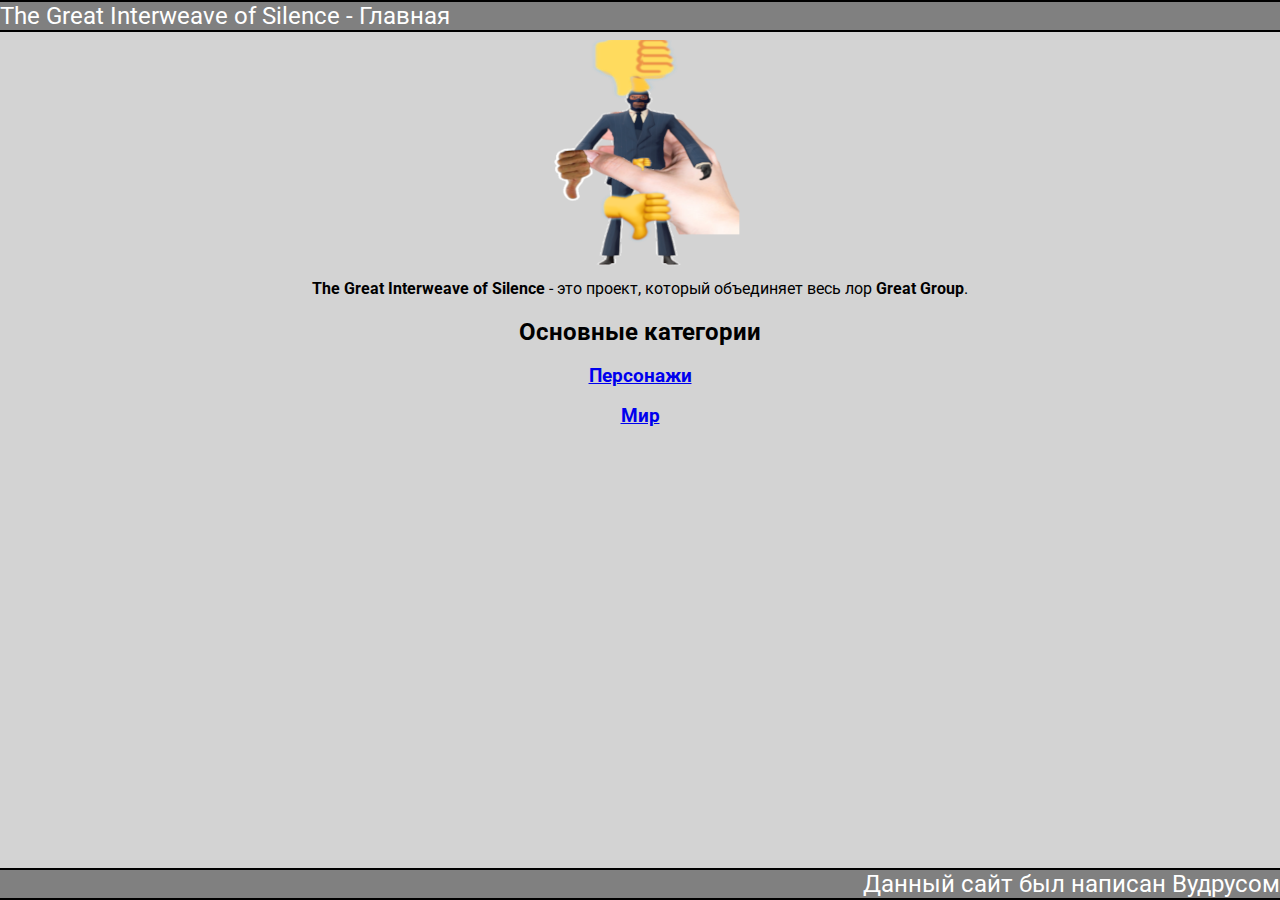
<file: docs/index.html>
<!DOCTYPE html>
<html lang="ru">
    <head>
        <meta charset="UTF-8">
        <meta name="viewport" content="width=device-width, initial-scale=1.0">
        <title>tGIoS Wiki - Главная</title>
        <link rel="stylesheet" href="css/regular.css">
    </head>
    <body style="margin-top: 40px;">
        <header>The Great Interweave of Silence - Главная</header>
			<div style="text-align: center;margin:0">
				<img src="files/images/tGIoS-icon.png" width="200px" title="am not ze olnyfans spie">
				<p><strong>The Great Interweave of Silence</strong> - это проект, который объединяет весь лор <strong>Great Group</strong>.</p>
				<h2>Основные категории</h2>
					<h3><a href="characters/character-index.html">Персонажи</a></h3>
					<h3><a href="world/world-index.html">Мир</a></h3>
			</div>
        <footer style="text-align: right;">Данный сайт был написан Вудрусом</footer>
    </body>
</html>
</file>
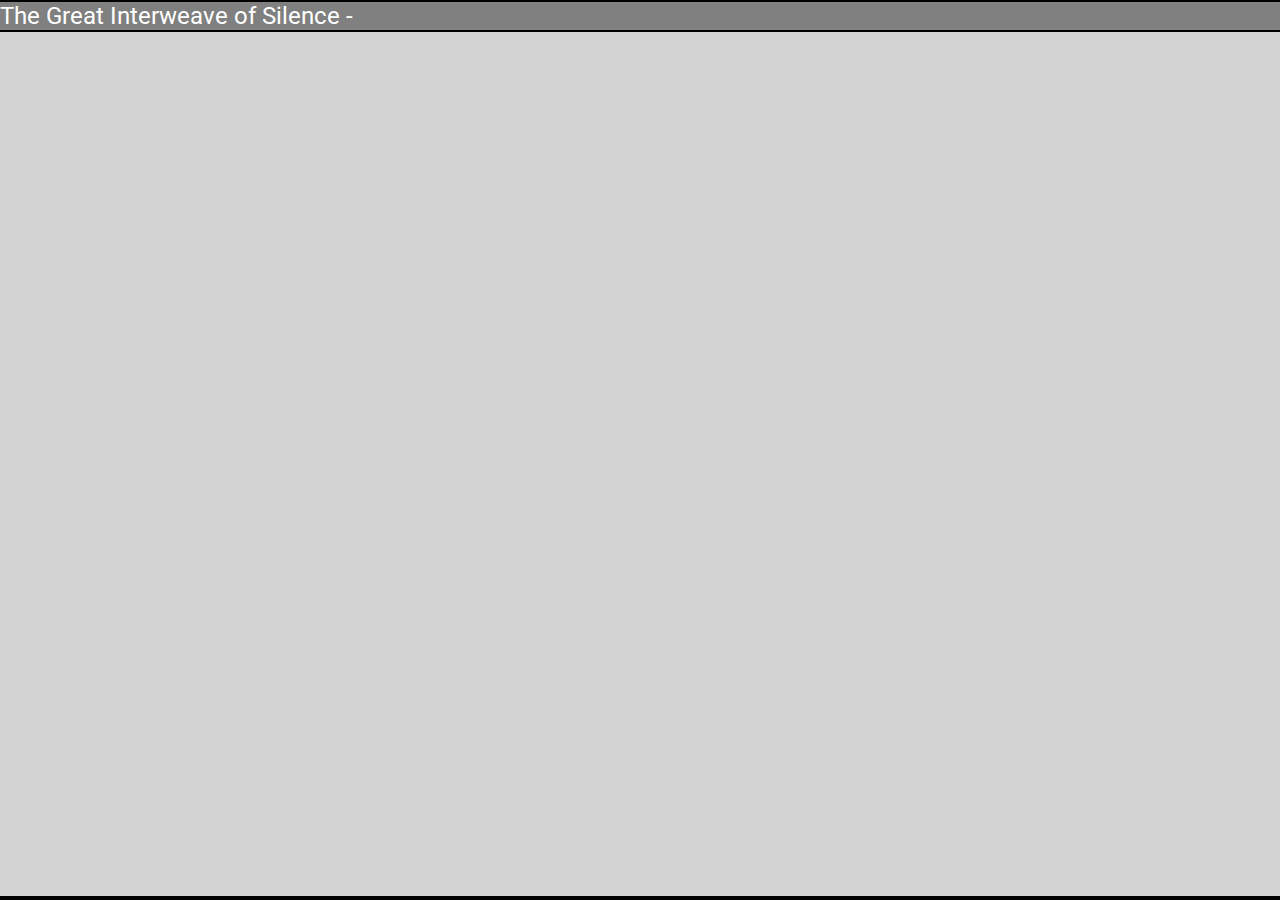
<file: docs/template.html>
<!DOCTYPE html>
<html lang="ru">
    <head>
        <meta charset="UTF-8">
        <meta name="viewport" content="width=device-width, initial-scale=1.0">
        <title>tGIoS Wiki - </title>
        <link rel="stylesheet" href="css/regular.css">
    </head>
    <body>
        <header>The Great Interweave of Silence - </header>
        <footer></footer>
    </body>
</html>
</file>
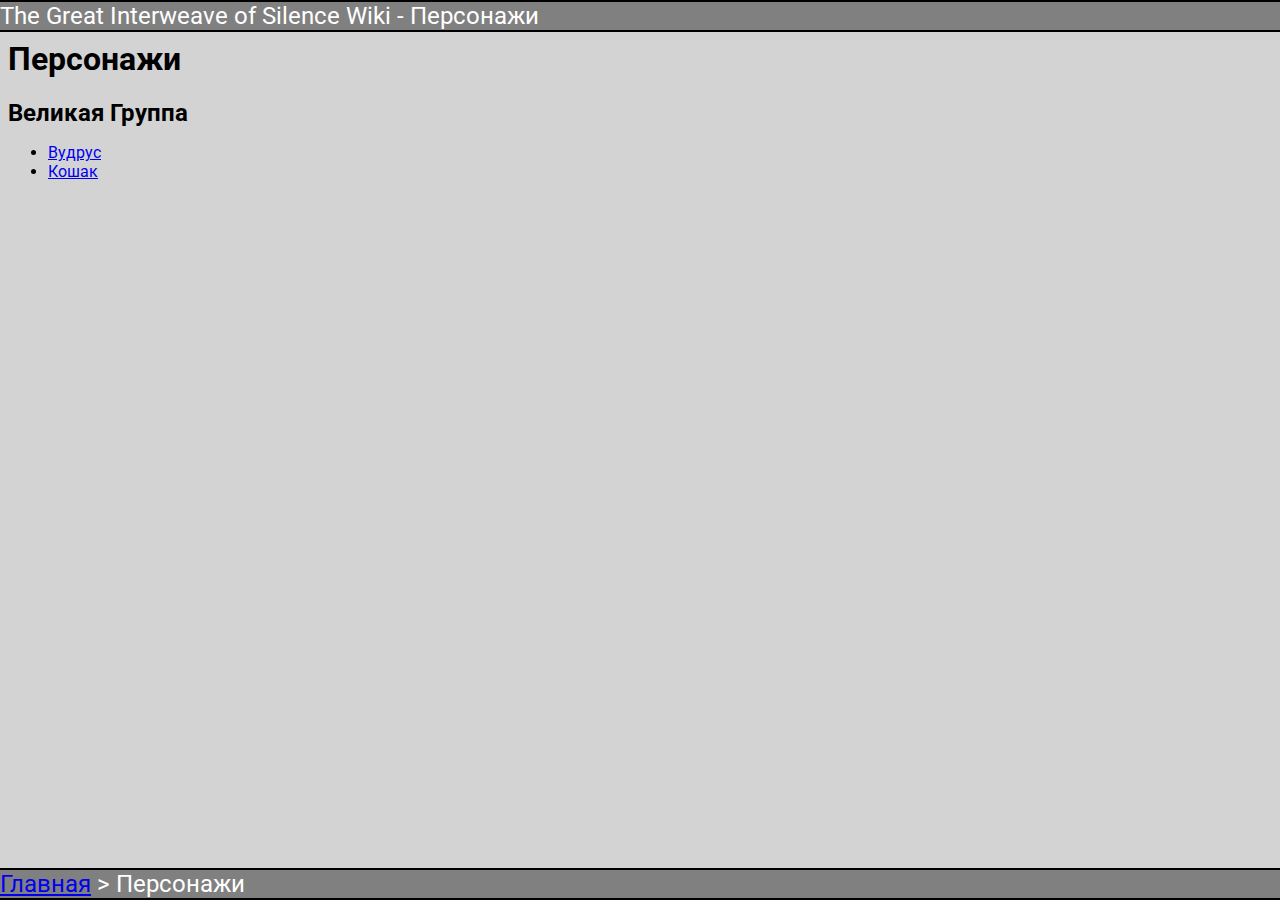
<file: docs/characters/character-index.html>
<!DOCTYPE html>
<html lang="ru">
    <head>
        <meta charset="UTF-8">
        <meta name="viewport" content="width=device-width, initial-scale=1.0">
        <title>tGIoS Wiki - Персонажи </title>
        <link rel="stylesheet" href="../css/regular.css">
    </head>
    <body>
        <header>The Great Interweave of Silence Wiki - Персонажи</header>
        <h1>Персонажи</h1>
        <h2>Великая Группа</h2>
        <ul>
            <li><a href="great-group/wudrus.html">Вудрус</a></li>
            <li><a href="great-group/koshak.html">Кошак</a></li>
            </ul>
        <footer><a href="../index.html">Главная</a> > Персонажи</footer>
    </body>
</html>
</file>
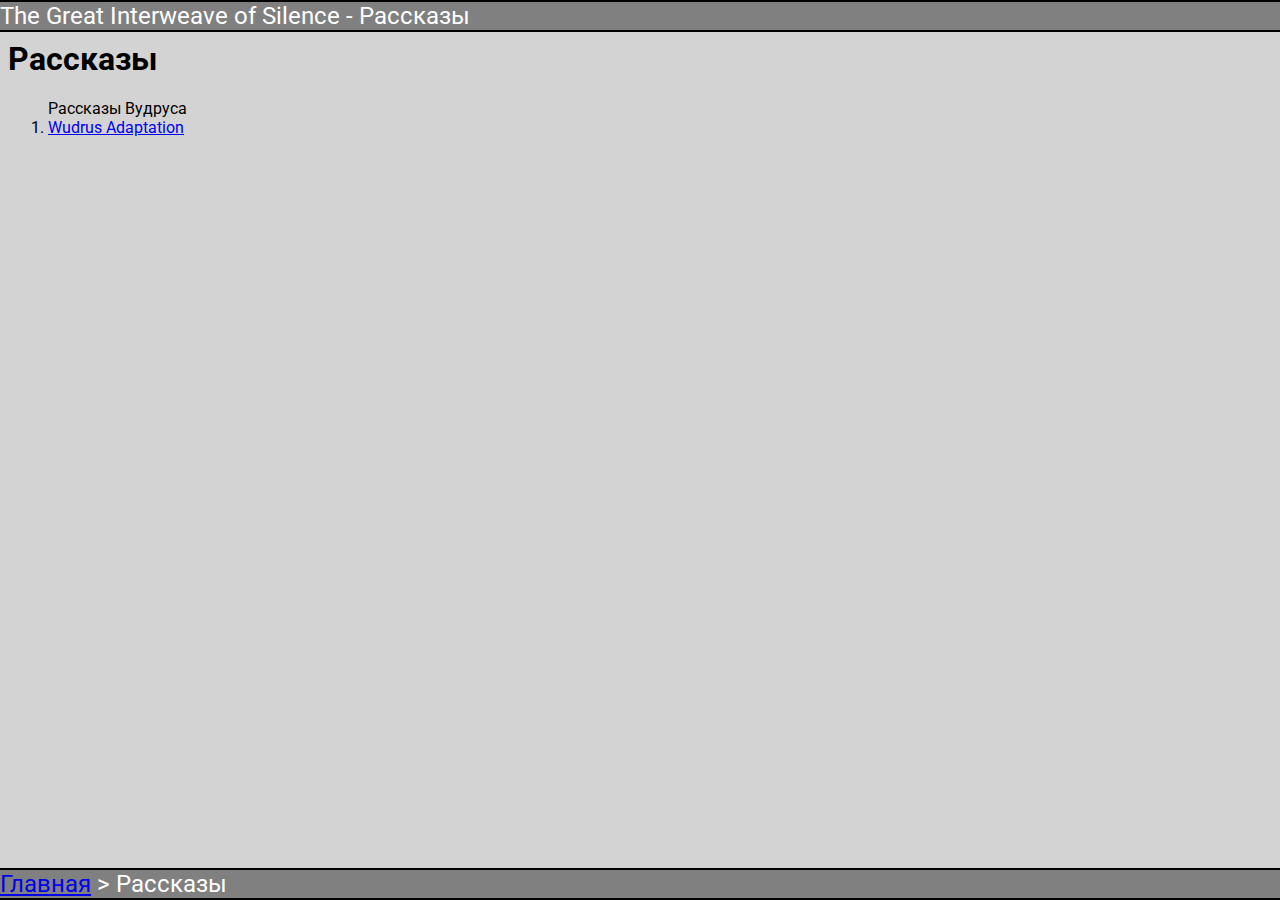
<file: docs/stories/stories-index.html>
<!DOCTYPE html>
<html lang="ru">
    <head>
        <meta charset="UTF-8">
        <meta name="viewport" content="width=device-width, initial-scale=1.0">
        <title>tGIoS Wiki - </title>
        <link rel="stylesheet" href="../css/regular.css">
    </head>
    <body>
        <header>The Great Interweave of Silence - Рассказы</header>
        <h1>Рассказы</h1>
        <ol>Рассказы Вудруса
            <li><a href="wudrus/adaptation.html">Wudrus Adaptation</a></li>
        </ol>
        <footer><a href="../index.html">Главная</a> > Рассказы</footer>
    </body>
</html>
</file>
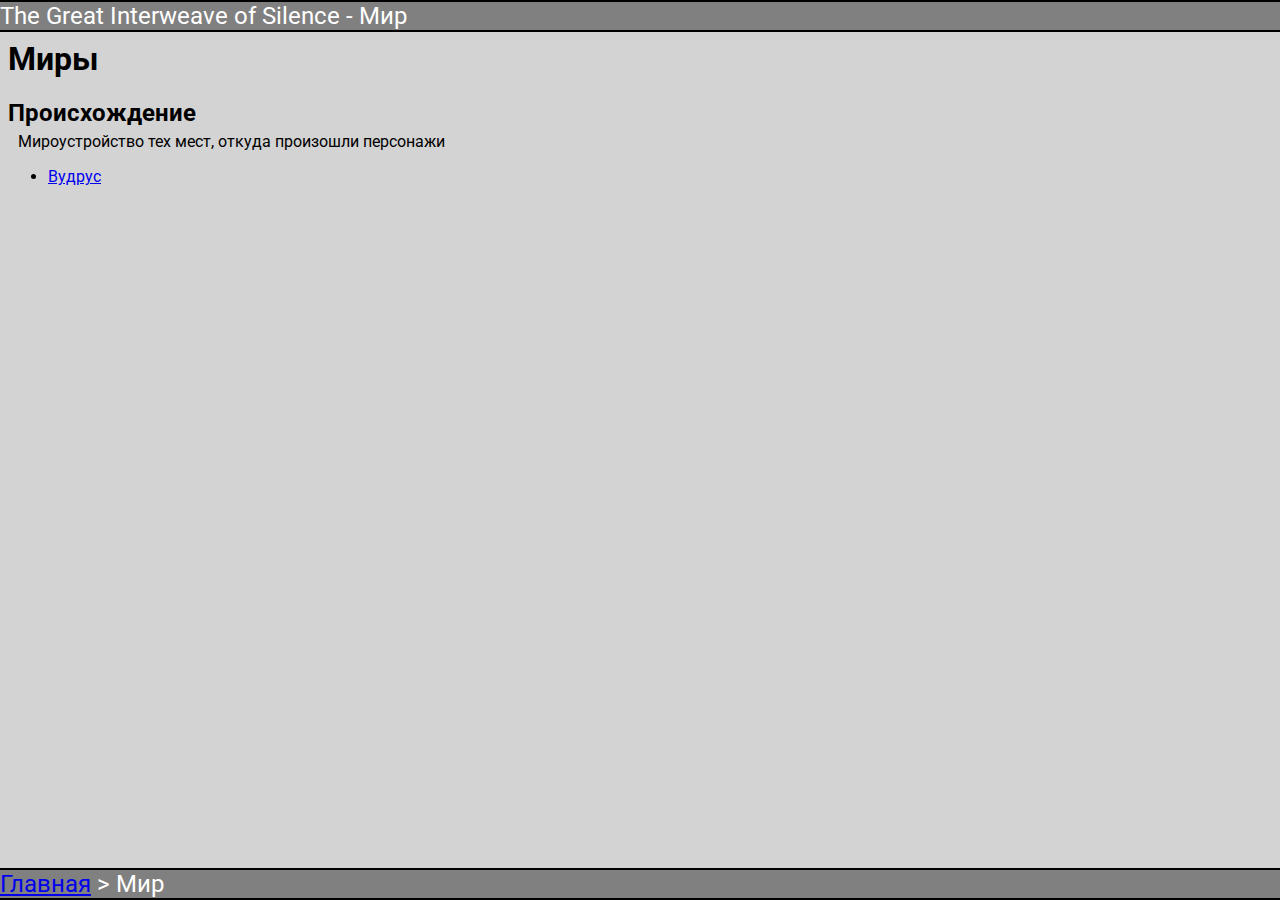
<file: docs/world/world-index.html>
<!DOCTYPE html>
<html lang="ru">
    <head>
        <meta charset="UTF-8">
        <meta name="viewport" content="width=device-width, initial-scale=1.0">
        <title>tGIoS Wiki - Мир</title>
        <link rel="stylesheet" href="../css/regular.css">
    </head>
    <body>
        <header>The Great Interweave of Silence - Мир</header>
        <h1>Миры</h1>
            <h2>Происхождение</h2>
                <p>Мироустройство тех мест, откуда произошли персонажи</p>
                <ul>
                    <li><a href="wudrus/wudrus-index.html">Вудрус</a></li>
                </ul>
        <footer><a href="../index.html">Главная</a> > Мир</footer>
    </body>
</html>
</file>
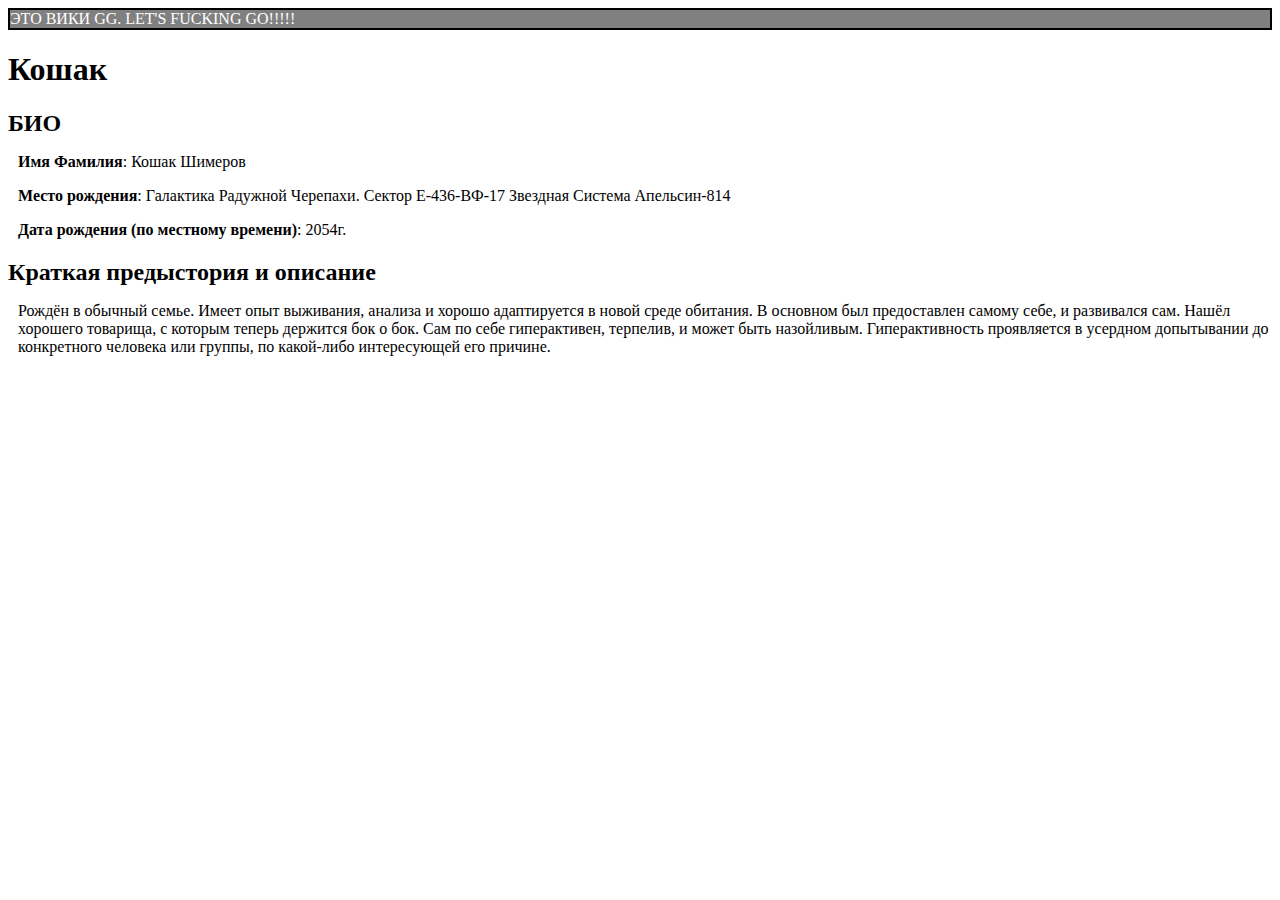
<file: docs/characters/great-group/koshak.html>
<!DOCTYPE html>
<html lang="ru">
    <head>
        <meta charset="UTF-8">
        <meta name="viewport" content="width=device-width, initial-scale=1.0">
        <title>Кошак</title>
    </head>
    <style>
        h2 {margin-bottom: 5px}
        p {margin-left: 10px;}
    </style>
    <body>
        <header style="border:2px black solid;background-color:gray;color:white">ЭТО ВИКИ GG. LET'S FUCKING GO!!!!!</header>
        <h1>Кошак</h1>
        <h2>БИО</h2>
        <p><strong>Имя Фамилия</strong>: Кошак Шимеров</p>
        <p><strong>Место рождения</strong>: Галактика Радужной Черепахи. Сектор E-436-ВФ-17 Звездная Система Апельсин-814</p>
        <p><strong>Дата рождения (по местному времени)</strong>: 2054г.</p>
        <h2>Краткая предыстория и описание</h2>
        <p>Рождён в обычный семье. Имеет опыт выживания, анализа и хорошо адаптируется в новой среде обитания. В основном был предоставлен самому себе, и развивался сам. Нашёл хорошего товарища, с которым теперь держится бок о бок. Сам по себе гиперактивен, терпелив, и может быть назойливым. Гиперактивность проявляется в усердном допытывании до конкретного человека или группы, по какой-либо интересующей его причине.</p>
    </body>
</html>
</file>
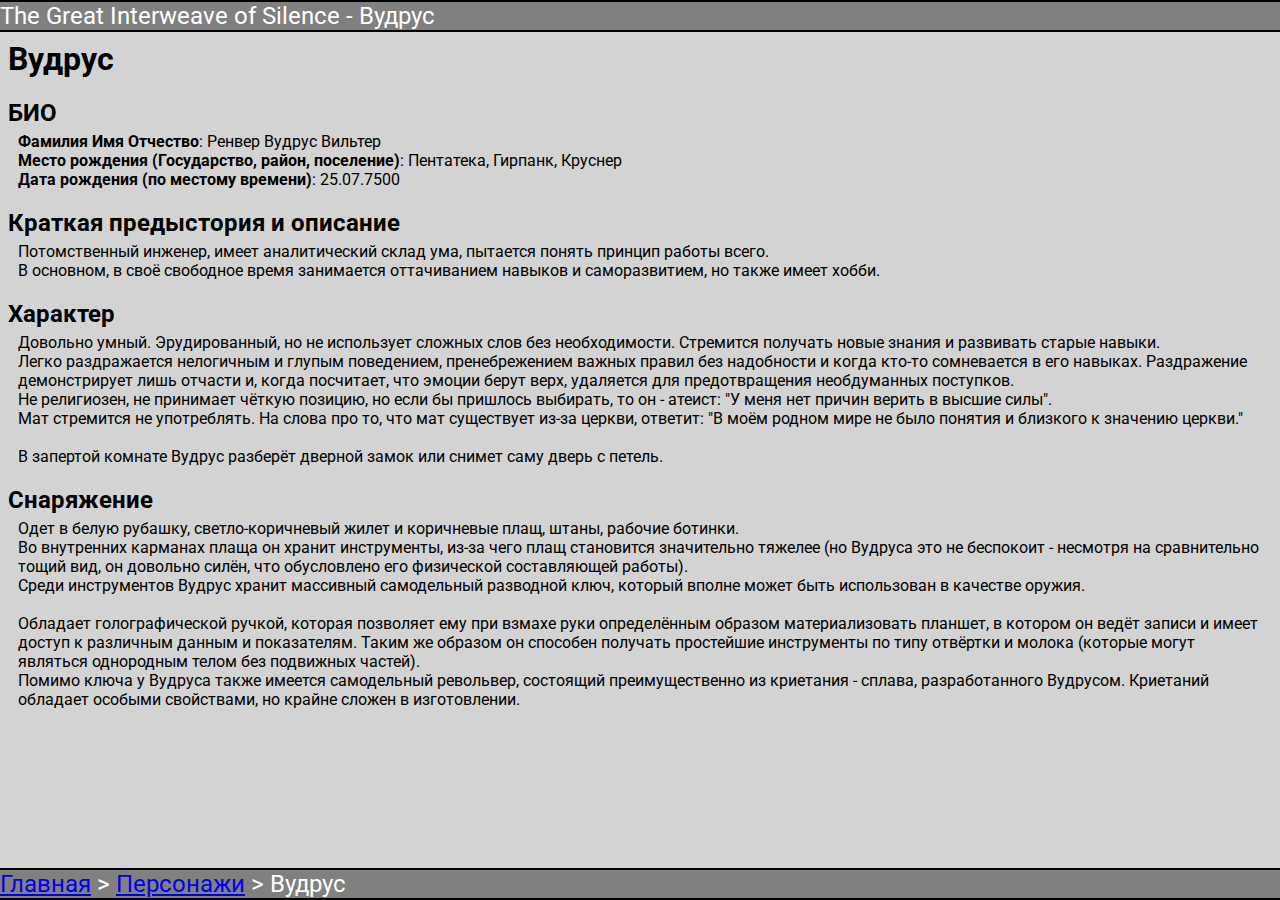
<file: docs/characters/great-group/wudrus.html>
<!DOCTYPE html>
<html lang="ru">
    <head>
        <meta charset="UTF-8">
        <meta name="viewport" content="width=device-width, initial-scale=1.0">
        <title>tGIoS Wiki - Вудрус</title>
        <link rel="stylesheet" href="../../css/regular.css">
    </head>
    <body>
        <header>The Great Interweave of Silence - Вудрус</header>
        <h1>Вудрус</h1>
        <h2>БИО</h2>
            <p><strong>Фамилия Имя Отчество</strong>: Ренвер Вудрус Вильтер</p>
            <p><strong>Место рождения (Государство, район, поселение)</strong>: Пентатека, Гирпанк, Круснер</p>
            <p><strong>Дата рождения (по местому времени)</strong>: 25.07.7500</p>
        <h2>Краткая предыстория и описание</h2>
            <p>Потомственный инженер, имеет аналитический склад ума, пытается понять принцип работы всего.</p>
            <p>В основном, в своё свободное время занимается оттачиванием навыков и саморазвитием, но также имеет хобби.</p>
        <h2>Характер</h2>
            <p>Довольно умный. Эрудированный, но не использует сложных слов без необходимости. Стремится получать новые знания и развивать старые навыки.</p>
            <p>Легко раздражается нелогичным и глупым поведением, пренебрежением важных правил без надобности и когда кто-то сомневается в его навыках. Раздражение демонстрирует лишь отчасти и, когда посчитает, что эмоции берут верх, удаляется для предотвращения необдуманных поступков.</p>
            <p>Не религиозен, не принимает чёткую позицию, но если бы пришлось выбирать, то он - атеист: "У меня нет причин верить в высшие силы".</p>
            <p>Мат стремится не употреблять. На слова про то, что мат существует из-за церкви, ответит: "В моём родном мире не было понятия и близкого к значению церкви."</p>
            <br>
            <p>В запертой комнате Вудрус разберёт дверной замок или снимет саму дверь с петель.</p>
        <h2>Снаряжение</h2>
            <p>Одет в белую рубашку, светло-коричневый жилет и коричневые плащ, штаны, рабочие ботинки.</p>
            <p>Во внутренних карманах плаща он хранит инструменты, из-за чего плащ становится значительно тяжелее (но Вудруса это не беспокоит - несмотря на сравнительно тощий вид, он довольно силён, что обусловлено его физической составляющей работы).</p>
            <p>Среди инструментов Вудрус хранит массивный самодельный разводной ключ, который вполне может быть использован в качестве оружия.</p>
            <br>
            <p>Обладает голографической ручкой, которая позволяет ему при взмахе руки определённым образом материализовать планшет, в котором он ведёт записи и имеет доступ к различным данным и показателям. Таким же образом он способен получать простейшие инструменты по типу отвёртки и молока (которые могут являться однородным телом без подвижных частей).</p>
            <p>Помимо ключа у Вудруса также имеется самодельный револьвер, состоящий преимущественно из криетания - сплава, разработанного Вудрусом. Криетаний обладает особыми свойствами, но крайне сложен в изготовлении.</p>
        <footer><a href="../../index.html">Главная</a> > <a href="../character-index.html">Персонажи</a> > Вудрус</footer>
    </body>
</html>
</file>
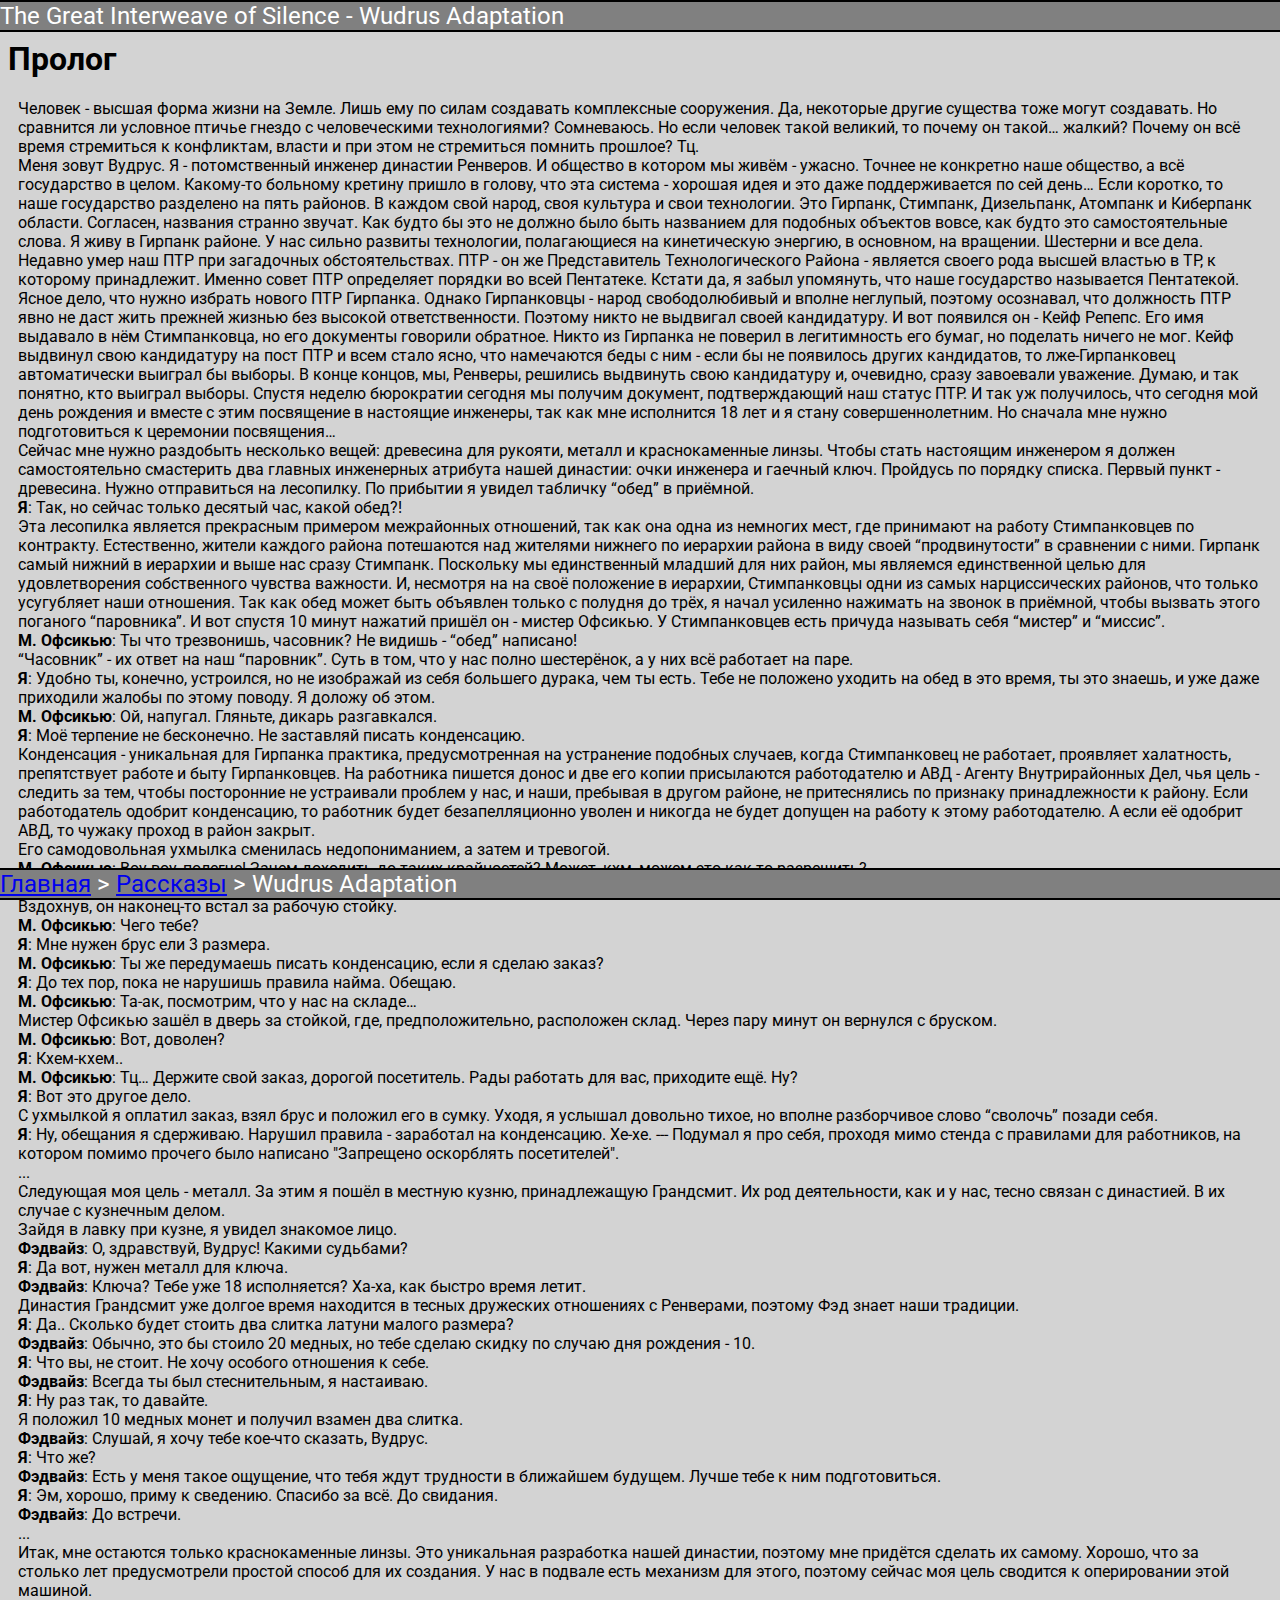
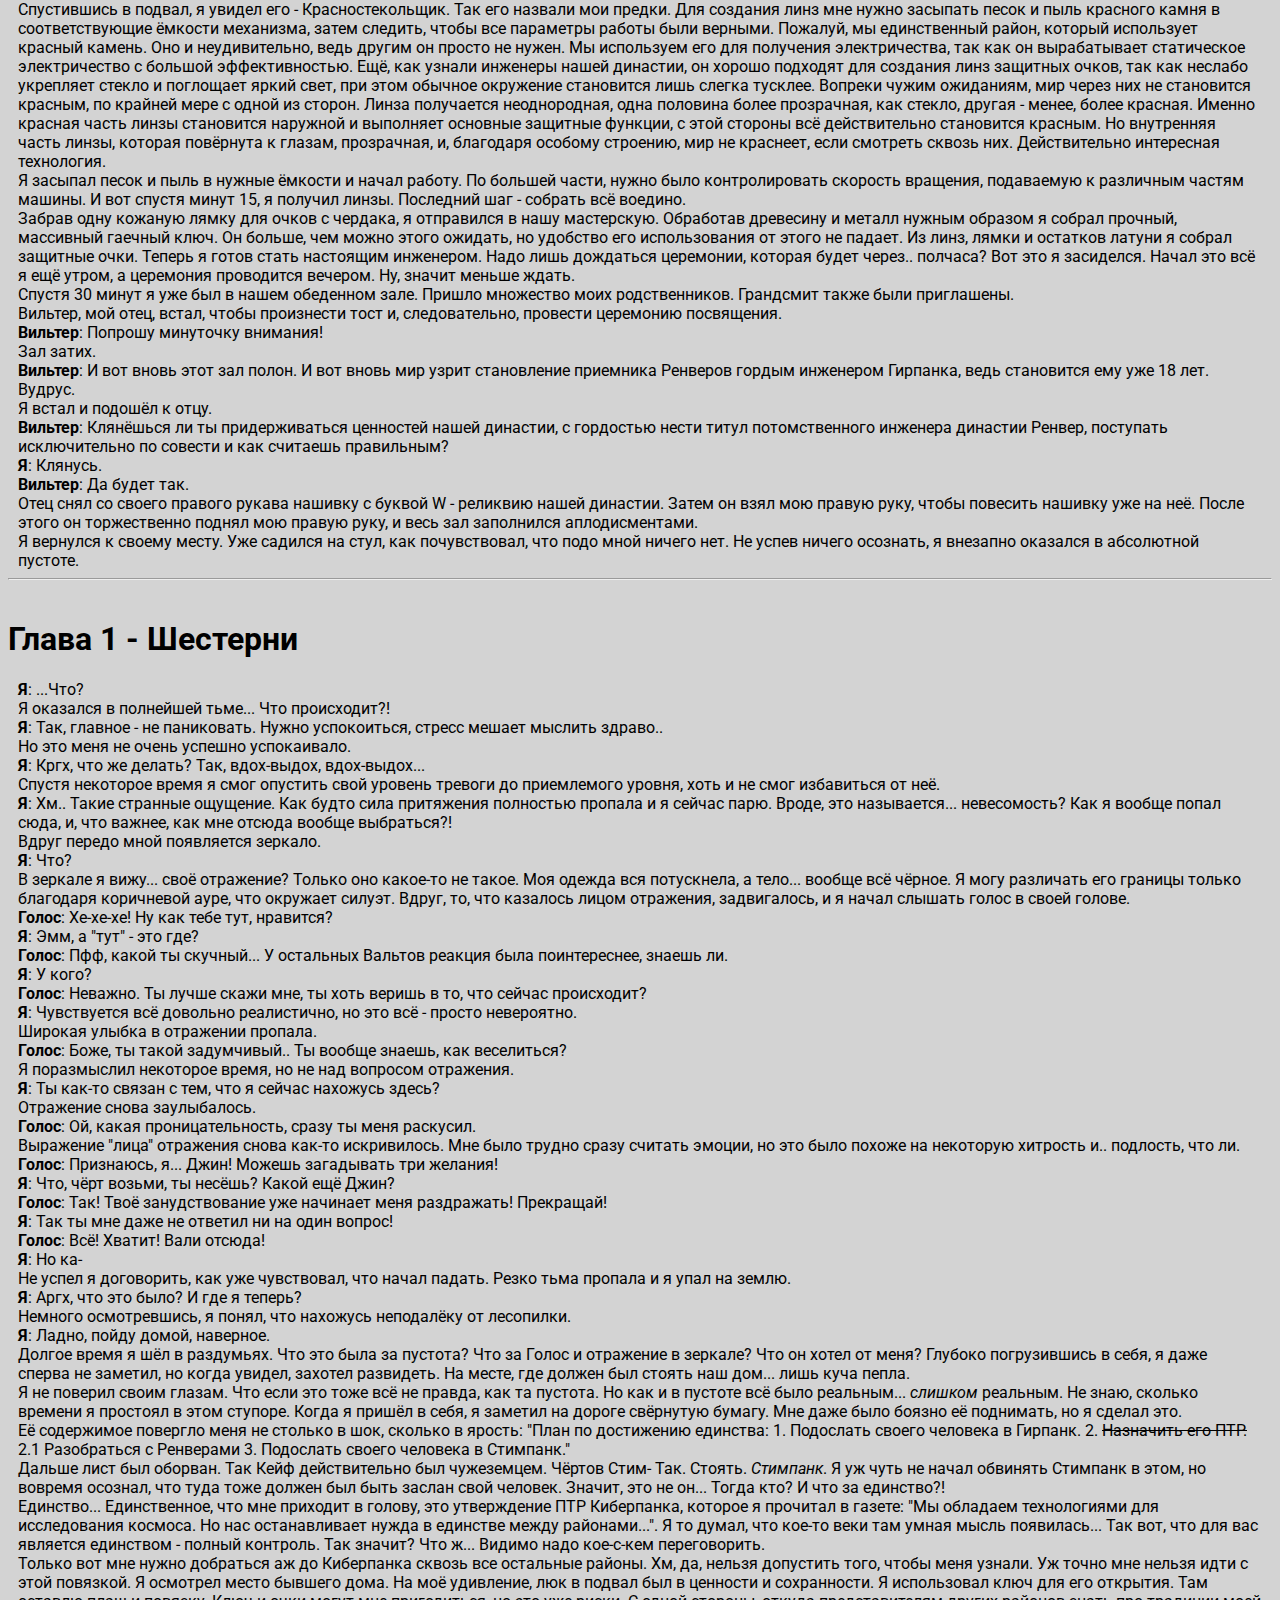
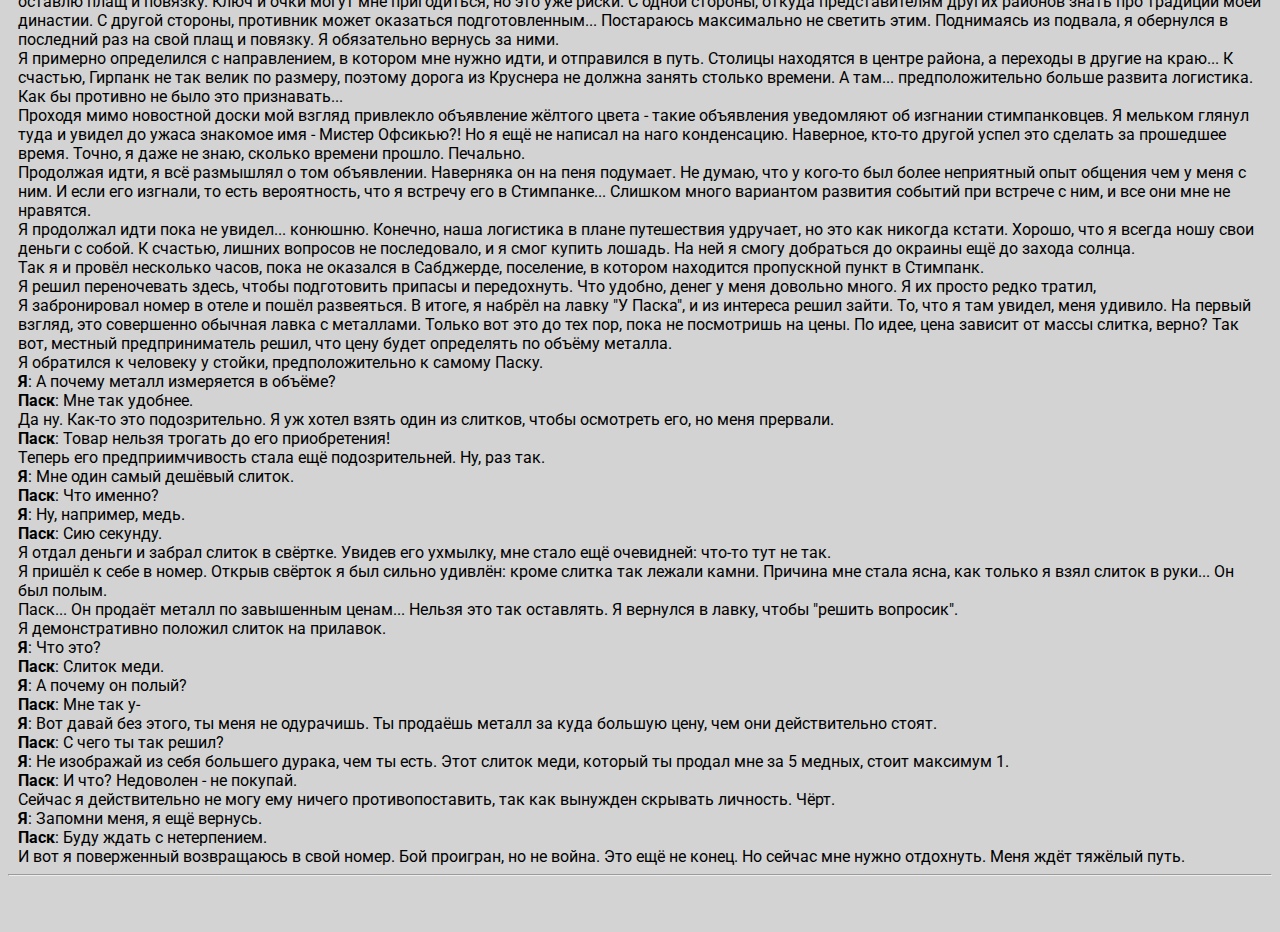
<file: docs/stories/wudrus/adaptation.html>
<!DOCTYPE html>
<html lang="ru">
    <head>
        <meta charset="UTF-8">
        <meta name="viewport" content="width=device-width, initial-scale=1.0">
        <title>tGIoS Wiki - Wudrus Adaptation</title>
        <link rel="stylesheet" href="../../css/regular.css">
    </head>
    <body>
        <header>The Great Interweave of Silence - Wudrus Adaptation</header>
        <h1>Пролог</h1>
        <p>Человек - высшая форма жизни на Земле. Лишь ему по силам создавать комплексные сооружения. Да, некоторые другие существа тоже могут создавать. Но сравнится ли условное птичье гнездо с человеческими технологиями? Сомневаюсь. Но если человек такой великий, то почему он такой… жалкий? Почему он всё время стремиться к конфликтам, власти и при этом не стремиться помнить прошлое? Тц.</p>
        <p>Меня зовут Вудрус. Я - потомственный инженер династии Ренверов. И общество в котором мы живём - ужасно. Точнее не конкретно наше общество, а всё государство в целом. Какому-то больному кретину пришло в голову, что эта система - хорошая идея и это даже поддерживается по сей день… Если коротко, то наше государство разделено на пять районов. В каждом свой народ, своя культура и свои технологии. Это Гирпанк, Стимпанк, Дизельпанк, Атомпанк и Киберпанк области. Согласен, названия странно звучат. Как будто бы это не должно было быть названием для подобных объектов вовсе, как будто это самостоятельные слова. Я живу в Гирпанк районе. У нас сильно развиты технологии, полагающиеся на кинетическую энергию, в основном, на вращении. Шестерни и все дела. Недавно умер наш ПТР при загадочных обстоятельствах. ПТР - он же Представитель Технологического Района - является своего рода высшей властью в ТР, к которому принадлежит. Именно совет ПТР определяет порядки во всей Пентатеке. Кстати да, я забыл упомянуть, что наше государство называется Пентатекой.</p>
        <p>Ясное дело, что нужно избрать нового ПТР Гирпанка. Однако Гирпанковцы - народ свободолюбивый и вполне неглупый, поэтому осознавал, что должность ПТР явно не даст жить прежней жизнью без высокой ответственности. Поэтому никто не выдвигал своей кандидатуру. И вот появился он - Кейф Репепс. Его имя выдавало в нём Стимпанковца, но его документы говорили обратное. Никто из Гирпанка не поверил в легитимность его бумаг, но поделать ничего не мог. Кейф выдвинул свою кандидатуру на пост ПТР и всем стало ясно, что намечаются беды с ним - если бы не появилось других кандидатов, то лже-Гирпанковец автоматически выиграл бы выборы. В конце концов, мы, Ренверы, решились выдвинуть свою кандидатуру и, очевидно, сразу завоевали уважение. Думаю, и так понятно, кто выиграл выборы. Спустя неделю бюрократии сегодня мы получим документ, подтверждающий наш статус ПТР. И так уж получилось, что сегодня мой день рождения и вместе с этим посвящение в настоящие инженеры, так как мне исполнится 18 лет и я стану совершеннолетним. Но сначала мне нужно подготовиться к церемонии посвящения…</p>
        <p>Сейчас мне нужно раздобыть несколько вещей: древесина для рукояти, металл и краснокаменные линзы. Чтобы стать настоящим инженером я должен самостоятельно смастерить два главных инженерных атрибута нашей династии: очки инженера и гаечный ключ. Пройдусь по порядку списка. Первый пункт - древесина. Нужно отправиться на лесопилку. По прибытии я увидел табличку “обед”  в приёмной.</p>
        <p><strong>Я</strong>: Так, но сейчас только десятый час, какой обед?!</p>
        <p>Эта лесопилка является прекрасным примером межрайонных отношений, так как она одна из немногих мест, где принимают на работу Стимпанковцев по контракту. Естественно, жители каждого района потешаются над жителями нижнего по иерархии района в виду своей “продвинутости” в сравнении с ними. Гирпанк самый нижний в иерархии и выше нас сразу Стимпанк. Поскольку мы единственный младший для них район, мы являемся единственной целью для удовлетворения собственного чувства важности. И, несмотря на на своё положение в иерархии, Стимпанковцы одни из самых нарциссических районов, что только усугубляет наши отношения. Так как обед может быть объявлен только с полудня до трёх, я начал усиленно нажимать на звонок в приёмной, чтобы вызвать этого поганого “паровника”. И вот спустя 10 минут нажатий пришёл он - мистер Офсикью. У Стимпанковцев есть причуда называть себя “мистер” и “миссис”.</p>
        <p><strong>М. Офсикью</strong>: Ты что трезвонишь, часовник? Не видишь - “обед” написано!</p>
        <p>“Часовник” - их ответ на наш “паровник”. Суть в том, что у нас полно шестерёнок, а у них всё работает на паре.</p>
        <p><strong>Я</strong>: Удобно ты, конечно, устроился, но не изображай из себя большего дурака, чем ты есть. Тебе не положено уходить на обед в это время, ты это знаешь, и уже даже приходили жалобы по этому поводу. Я доложу об этом.</p>
        <p><strong>М. Офсикью</strong>: Ой, напугал. Гляньте, дикарь разгавкался.</p>
        <p><strong>Я</strong>: Моё терпение не бесконечно. Не заставляй писать конденсацию.</p>
        <p>Конденсация - уникальная для Гирпанка практика, предусмотренная на устранение подобных случаев, когда Стимпанковец не работает, проявляет халатность, препятствует работе и быту Гирпанковцев. На работника пишется донос и две его копии присылаются работодателю и АВД - Агенту Внутрирайонных Дел, чья цель - следить за тем, чтобы посторонние не устраивали проблем у нас, и наши, пребывая в другом районе, не притеснялись по признаку принадлежности к району. Если работодатель одобрит конденсацию, то работник будет безапелляционно уволен и никогда не будет допущен на работу к этому работодателю. А если её одобрит АВД, то чужаку проход в район закрыт.</p>
        <p>Его самодовольная ухмылка сменилась недопониманием, а затем и тревогой.</p>
        <p><strong>М. Офсикью</strong>: Воу-воу, полегче! Зачем доходить до таких крайностей? Может, кхм, можем это как-то разрешить?</p>
        <p><strong>Я</strong>: Конечно. Работай.</p>
        <p>Вздохнув, он наконец-то встал за рабочую стойку.</p>
        <p><strong>М. Офсикью</strong>: Чего тебе?</p>
        <p><strong>Я</strong>: Мне нужен брус ели 3 размера.</p>
        <p><strong>М. Офсикью</strong>: Ты же передумаешь писать конденсацию, если я сделаю заказ?</p>
        <p><strong>Я</strong>: До тех пор, пока не нарушишь правила найма. Обещаю.</p>
        <p><strong>М. Офсикью</strong>: Та-ак, посмотрим, что у нас на складе…</p>
        <p>Мистер Офсикью зашёл в дверь за стойкой, где, предположительно, расположен склад. Через пару минут он вернулся с бруском.</p>
        <p><strong>М. Офсикью</strong>: Вот, доволен?</p>
        <p><strong>Я</strong>: Кхем-кхем..</p>
        <p><strong>М. Офсикью</strong>: Тц… Держите свой заказ, дорогой посетитель. Рады работать для вас, приходите ещё. Ну?</p>
        <p><strong>Я</strong>: Вот это другое дело.</p>
        <p>С ухмылкой я оплатил заказ, взял брус и положил его в сумку. Уходя, я услышал довольно тихое, но вполне разборчивое слово “сволочь” позади себя.</p>
        <p><strong>Я</strong>: Ну, обещания я сдерживаю. Нарушил правила - заработал на конденсацию. Хе-хе. --- Подумал я про себя, проходя мимо стенда с правилами для работников, на котором помимо прочего было написано &quot;Запрещено оскорблять посетителей&quot;.</p>
        <p>...</p>
        <p>Следующая моя цель - металл. За этим я пошёл в местную кузню, принадлежащую Грандсмит. Их род деятельности, как и у нас, тесно связан с династией. В их случае с кузнечным делом.</p>
        <p>Зайдя в лавку при кузне, я увидел знакомое лицо.</p>
        <p><strong>Фэдвайз</strong>: О, здравствуй, Вудрус! Какими судьбами?</p>
        <p><strong>Я</strong>: Да вот, нужен металл для ключа.</p>
        <p><strong>Фэдвайз</strong>: Ключа? Тебе уже 18 исполняется? Ха-ха, как быстро время летит.</p>
        <p>Династия Грандсмит уже долгое время находится в тесных дружеских отношениях с Ренверами, поэтому Фэд знает наши традиции.</p>
        <p><strong>Я</strong>: Да.. Сколько будет стоить два слитка латуни малого размера?</p>
        <p><strong>Фэдвайз</strong>: Обычно, это бы стоило 20 медных, но тебе сделаю скидку по случаю дня рождения - 10.</p>
        <p><strong>Я</strong>: Что вы, не стоит. Не хочу особого отношения к себе.</p>
        <p><strong>Фэдвайз</strong>: Всегда ты был стеснительным, я настаиваю.</p>
        <p><strong>Я</strong>: Ну раз так, то давайте.</p>
        <p>Я положил 10 медных монет и получил взамен два слитка.</p>
        <p><strong>Фэдвайз</strong>: Слушай, я хочу тебе кое-что сказать, Вудрус.</p>
        <p><strong>Я</strong>: Что же?</p>
        <p><strong>Фэдвайз</strong>: Есть у меня такое ощущение, что тебя ждут трудности в ближайшем будущем. Лучше тебе к ним подготовиться.</p>
        <p><strong>Я</strong>: Эм, хорошо, приму к сведению. Спасибо за всё. До свидания.</p>
        <p><strong>Фэдвайз</strong>: До встречи.</p>
        <p>...</p>
        <p>Итак, мне остаются только краснокаменные линзы. Это уникальная разработка нашей династии, поэтому мне придётся сделать их самому. Хорошо, что за столько лет предусмотрели простой способ для их создания. У нас в подвале есть механизм для этого, поэтому сейчас моя цель сводится к оперировании этой машиной.</p>
        <p>Спустившись в подвал, я увидел его - Красностекольщик. Так его назвали мои предки. Для создания линз мне нужно засыпать песок и пыль красного камня в соответствующие ёмкости механизма, затем следить, чтобы все параметры работы были верными. Пожалуй, мы единственный район, который использует красный камень. Оно и неудивительно, ведь другим он просто не нужен. Мы используем его для получения электричества, так как он вырабатывает статическое электричество с большой эффективностью. Ещё, как узнали инженеры нашей династии, он хорошо подходят для создания линз защитных очков, так как неслабо укрепляет стекло и поглощает яркий свет, при этом обычное окружение становится лишь слегка тусклее. Вопреки чужим ожиданиям, мир через них не становится красным, по крайней мере с одной из сторон. Линза получается неоднородная, одна половина более прозрачная, как стекло, другая - менее, более красная. Именно красная часть линзы становится наружной и выполняет основные защитные функции, с этой стороны всё действительно становится красным. Но внутренняя часть линзы, которая повёрнута к глазам, прозрачная, и, благодаря особому строению, мир не краснеет, если смотреть сквозь них. Действительно интересная технология.</p>
        <p>Я засыпал песок и пыль в нужные ёмкости и начал работу. По большей части, нужно было контролировать скорость вращения, подаваемую к различным частям машины. И вот спустя минут 15, я получил линзы. Последний шаг - собрать всё воедино.</p>
        <p>Забрав одну кожаную лямку для очков с чердака, я отправился в нашу мастерскую. Обработав древесину и металл нужным образом я собрал прочный, массивный гаечный ключ. Он больше, чем можно этого ожидать, но удобство его использования от этого не падает. Из линз, лямки и остатков латуни я собрал защитные очки. Теперь я готов стать настоящим инженером. Надо лишь дождаться церемонии, которая будет через.. полчаса? Вот это я засиделся. Начал это всё я ещё утром, а церемония проводится вечером. Ну, значит меньше ждать.</p>
        <p>Спустя 30 минут я уже был в нашем обеденном зале. Пришло множество моих родственников. Грандсмит также были приглашены.</p>
        <p>Вильтер, мой отец, встал, чтобы произнести тост и, следовательно, провести церемонию посвящения.</p>
        <p><strong>Вильтер</strong>: Попрошу минуточку внимания!</p>
        <p>Зал затих.</p>
        <p><strong>Вильтер</strong>: И вот вновь этот зал полон. И вот вновь мир узрит становление приемника Ренверов гордым инженером Гирпанка, ведь становится ему уже 18 лет. Вудрус.</p>
        <p>Я встал и подошёл к отцу.</p>
        <p><strong>Вильтер</strong>: Клянёшься ли ты придерживаться ценностей нашей династии, с гордостью нести титул потомственного инженера династии Ренвер, поступать исключительно по совести и как считаешь правильным?</p>
        <p><strong>Я</strong>: Клянусь.</p>
        <p><strong>Вильтер</strong>: Да будет так.</p>
        <p>Отец снял со своего правого рукава нашивку с буквой W - реликвию нашей династии. Затем он взял мою правую руку, чтобы повесить нашивку уже на неё. После этого он торжественно поднял мою правую руку, и весь зал заполнился аплодисментами.</p>
        <p>Я вернулся к своему месту. Уже садился на стул, как почувствовал, что подо мной ничего нет. Не успев ничего осознать, я внезапно оказался в абсолютной пустоте.</p>
        <hr>
        <h1>Глава 1 - Шестерни</h1>
        <p><strong>Я</strong>: ...Что?</p>
        <p>Я оказался в полнейшей тьме... Что происходит?!</p>
        <p><strong>Я</strong>: Так, главное - не паниковать. Нужно успокоиться, стресс мешает мыслить здраво..</p>
        <p>Но это меня не очень успешно успокаивало.</p>
        <p><strong>Я</strong>: Кргх, что же делать? Так, вдох-выдох, вдох-выдох...</p>
        <p>Спустя некоторое время я смог опустить свой уровень тревоги до приемлемого уровня, хоть и не смог избавиться от неё.</p>
        <p><strong>Я</strong>: Хм.. Такие странные ощущение. Как будто сила притяжения полностью пропала и я сейчас парю. Вроде, это называется... невесомость? Как я вообще попал сюда, и, что важнее, как мне отсюда вообще выбраться?!</p>
        <p>Вдруг передо мной появляется зеркало.</p>
        <p><strong>Я</strong>: Что?</p>
        <p>В зеркале я вижу... своё отражение? Только оно какое-то не такое. Моя одежда вся потускнела, а тело... вообще всё чёрное. Я могу различать его границы только благодаря коричневой ауре, что окружает силуэт. Вдруг, то, что казалось лицом отражения, задвигалось, и я начал слышать голос в своей голове.</p>
        <p><strong>Голос</strong>: Хе-хе-хе! Ну как тебе тут, нравится?</p>
        <p><strong>Я</strong>: Эмм, а &quot;тут&quot; - это где?</p>
        <p><strong>Голос</strong>: Пфф, какой ты скучный... У остальных Вальтов реакция была поинтереснее, знаешь ли.</p>
        <p><strong>Я</strong>: У кого?</p>
        <p><strong>Голос</strong>: Неважно. Ты лучше скажи мне, ты хоть веришь в то, что сейчас происходит?</p>
        <p><strong>Я</strong>: Чувствуется всё довольно реалистично, но это всё - просто невероятно.</p>
        <p>Широкая улыбка в отражении пропала.</p>
        <p><strong>Голос</strong>: Боже, ты такой задумчивый.. Ты вообще знаешь, как веселиться?</p>
        <p>Я поразмыслил некоторое время, но не над вопросом отражения.</p>
        <p><strong>Я</strong>: Ты как-то связан с тем, что я сейчас нахожусь здесь?</p>
        <p>Отражение снова заулыбалось.</p>
        <p><strong>Голос</strong>: Ой, какая проницательность, сразу ты меня раскусил.</p>
        <p>Выражение &quot;лица&quot; отражения снова как-то искривилось. Мне было трудно сразу считать эмоции, но это было похоже на некоторую хитрость и.. подлость, что ли.</p>
        <p><strong>Голос</strong>: Признаюсь, я... Джин! Можешь загадывать три желания!</p>
        <p><strong>Я</strong>: Что, чёрт возьми, ты несёшь? Какой ещё Джин?</p>
        <p><strong>Голос</strong>: Так! Твоё занудствование уже начинает меня раздражать! Прекращай!</p>
        <p><strong>Я</strong>: Так ты мне даже не ответил ни на один вопрос!</p>
        <p><strong>Голос</strong>: Всё! Хватит! Вали отсюда!</p>
        <p><strong>Я</strong>: Но ка-</p>
        <p>Не успел я договорить, как уже чувствовал, что начал падать. Резко тьма пропала и я упал на землю.</p>
        <p><strong>Я</strong>: Аргх, что это было? И где я теперь?</p>
        <p>Немного осмотревшись, я понял, что нахожусь неподалёку от лесопилки.</p>
        <p><strong>Я</strong>: Ладно, пойду домой, наверное.</p>
        <p>Долгое время я шёл в раздумьях. Что это была за пустота? Что за Голос и отражение в зеркале? Что он хотел от меня? Глубоко погрузившись в себя, я даже сперва не заметил, но когда увидел, захотел развидеть. На месте, где должен был стоять наш дом... лишь куча пепла.</p>
        <p>Я не поверил своим глазам. Что если это тоже всё не правда, как та пустота. Но как и в пустоте всё было реальным... <em>слишком</em> реальным. Не знаю, сколько времени я простоял в этом ступоре. Когда я пришёл в себя, я заметил на дороге свёрнутую бумагу. Мне даже было боязно её поднимать, но я сделал это.</p>
        <p>Её содержимое повергло меня не столько в шок, сколько в ярость:
        &quot;План по достижению единства:
            1. Подослать своего человека в Гирпанк.
            2. <del>Назначить его ПТР.</del>
            2.1 Разобраться с Ренверами
            3. Подослать своего человека в Стимпанк.&quot;</p>
        <p>Дальше лист был оборван. Так Кейф действительно был чужеземцем. Чёртов Стим- Так. Стоять. <em>Стимпанк</em>. Я уж чуть не начал обвинять Стимпанк в этом, но вовремя осознал, что туда тоже должен был быть заслан свой человек. Значит, это не он... Тогда кто? И что за единство?!</p>
        <p>Единство... Единственное, что мне приходит в голову, это утверждение ПТР Киберпанка, которое я прочитал в газете: &quot;Мы обладаем технологиями для исследования космоса. Но нас останавливает нужда в единстве между районами...&quot;. Я то думал, что кое-то веки там умная мысль появилась... Так вот, что для вас является единством - полный контроль. Так значит? Что ж... Видимо надо кое-с-кем переговорить.</p>
        <p>Только вот мне нужно добраться аж до Киберпанка сквозь все остальные районы. Хм, да, нельзя допустить того, чтобы меня узнали. Уж точно мне нельзя идти с этой повязкой. Я осмотрел место бывшего дома. На моё удивление, люк в подвал был в ценности и сохранности. Я использовал ключ для его открытия. Там оставлю плащ и повязку. Ключ и очки могут мне пригодиться, но это уже риски. С одной стороны, откуда представителям других районов знать про традиции моей династии. С другой стороны, противник может оказаться подготовленным... Постараюсь максимально не светить этим. Поднимаясь из подвала, я обернулся в последний раз на свой плащ и повязку. Я обязательно вернусь за ними.</p>
        <p>Я примерно определился с направлением, в котором мне нужно идти, и отправился в путь. Столицы находятся в центре района, а переходы в другие на краю... К счастью, Гирпанк не так велик по размеру, поэтому дорога из Круснера не должна занять столько времени. А там... предположительно больше развита логистика. Как бы противно не было это признавать...</p>
        <p>Проходя мимо новостной доски мой взгляд привлекло объявление жёлтого цвета - такие объявления уведомляют об изгнании стимпанковцев. Я мельком глянул туда и увидел до ужаса знакомое имя - Мистер Офсикью?! Но я ещё не написал на наго конденсацию. Наверное, кто-то другой успел это сделать за прошедшее время. Точно, я даже не знаю, сколько времени прошло. Печально.</p>
        <p>Продолжая идти, я всё размышлял о том объявлении. Наверняка он на пеня подумает. Не думаю, что у кого-то был более неприятный опыт общения чем у меня с ним. И если его изгнали, то есть вероятность, что я встречу его в Стимпанке... Слишком много вариантом развития событий при встрече с ним, и все они мне не нравятся.</p>
        <p>Я продолжал идти пока не увидел... конюшню. Конечно, наша логистика в плане путешествия удручает, но это как никогда кстати. Хорошо, что я всегда ношу свои деньги с собой. К счастью, лишних вопросов не последовало, и я смог купить лошадь. На ней я смогу добраться до окраины ещё до захода солнца.</p>
        <p>Так я и провёл несколько часов, пока не оказался в Сабджерде, поселение, в котором находится пропускной пункт в Стимпанк.</p>
        <p>Я решил переночевать здесь, чтобы подготовить припасы и передохнуть. Что удобно, денег у меня довольно много. Я их просто редко тратил,</p>
        <p>Я забронировал номер в отеле и пошёл развеяться. В итоге, я набрёл на лавку &quot;У Паска&quot;, и из интереса решил зайти. То, что я там увидел, меня удивило. На первый взгляд, это совершенно обычная лавка с металлами. Только вот это до тех пор, пока не посмотришь на цены. По идее, цена зависит от массы слитка, верно? Так вот, местный предприниматель решил, что цену будет определять по объёму металла.</p>
        <p>Я обратился к человеку у стойки, предположительно к самому Паску.</p>
        <p><strong>Я</strong>: А почему металл измеряется в объёме?</p>
        <p><strong>Паск</strong>: Мне так удобнее.</p>
        <p>Да ну. Как-то это подозрительно. Я уж хотел взять один из слитков, чтобы осмотреть его, но меня прервали.</p>
        <p><strong>Паск</strong>: Товар нельзя трогать до его приобретения!</p>
        <p>Теперь его предприимчивость стала ещё подозрительней. Ну, раз так.</p>
        <p><strong>Я</strong>: Мне один самый дешёвый слиток.</p>
        <p><strong>Паск</strong>: Что именно?</p>
        <p><strong>Я</strong>: Ну, например, медь.</p>
        <p><strong>Паск</strong>: Сию секунду.</p>
        <p>Я отдал деньги и забрал слиток в свёртке. Увидев его ухмылку, мне стало ещё очевидней: что-то тут не так.</p>
        <p>Я пришёл к себе в номер. Открыв свёрток я был сильно удивлён: кроме слитка так лежали камни. Причина мне стала ясна, как только я взял слиток в руки... Он был полым.</p>
        <p>Паск... Он продаёт металл по завышенным ценам... Нельзя это так оставлять. Я вернулся в лавку, чтобы &quot;решить вопросик&quot;.</p>
        <p>Я демонстративно положил слиток на прилавок.</p>
        <p><strong>Я</strong>: Что это?</p>
        <p><strong>Паск</strong>: Слиток меди.</p>
        <p><strong>Я</strong>: А почему он полый?</p>
        <p><strong>Паск</strong>: Мне так у-</p>
        <p><strong>Я</strong>: Вот давай без этого, ты меня не одурачишь. Ты продаёшь металл за куда большую цену, чем они действительно стоят.</p>
        <p><strong>Паск</strong>: С чего ты так решил?</p>
        <p><strong>Я</strong>: Не изображай из себя большего дурака, чем ты есть. Этот слиток меди, который ты продал мне за 5 медных, стоит максимум 1.</p>
        <p><strong>Паск</strong>: И что? Недоволен - не покупай.</p>
        <p>Сейчас я действительно не могу ему ничего противопоставить, так как вынужден скрывать личность. Чёрт.</p>
        <p><strong>Я</strong>: Запомни меня, я ещё вернусь.</p>
        <p><strong>Паск</strong>: Буду ждать с нетерпением.</p>
        <p>И вот я поверженный возвращаюсь в свой номер. Бой проигран, но не война. Это ещё не конец. Но сейчас мне нужно отдохнуть. Меня ждёт тяжёлый путь.</p>
        <hr>
        <footer><a href="../index.html">Главная</a> > <a href="../stories-index.html">Рассказы</a> > Wudrus Adaptation</footer>
    </body>
</html>
</file>
<file: docs/css/regular.css>
@import url('https://fonts.googleapis.com/css2?family=Roboto:wght@300;400;500;700;900&display=swap');
* {font-family:"Roboto"}
header,footer {border:2px black solid;background-color:gray;color:white;position:fixed;width:100%;left:0;border-left:0;border-right:0;font-size:150%}
header {top:0px}
footer {bottom:0px}
h1 {margin-top:40px}
h2 {margin-bottom: 5px}
p {margin:0;margin-left: 10px;padding-right:10px}
body {background-color:lightgray;padding-bottom:40px}
</file>
